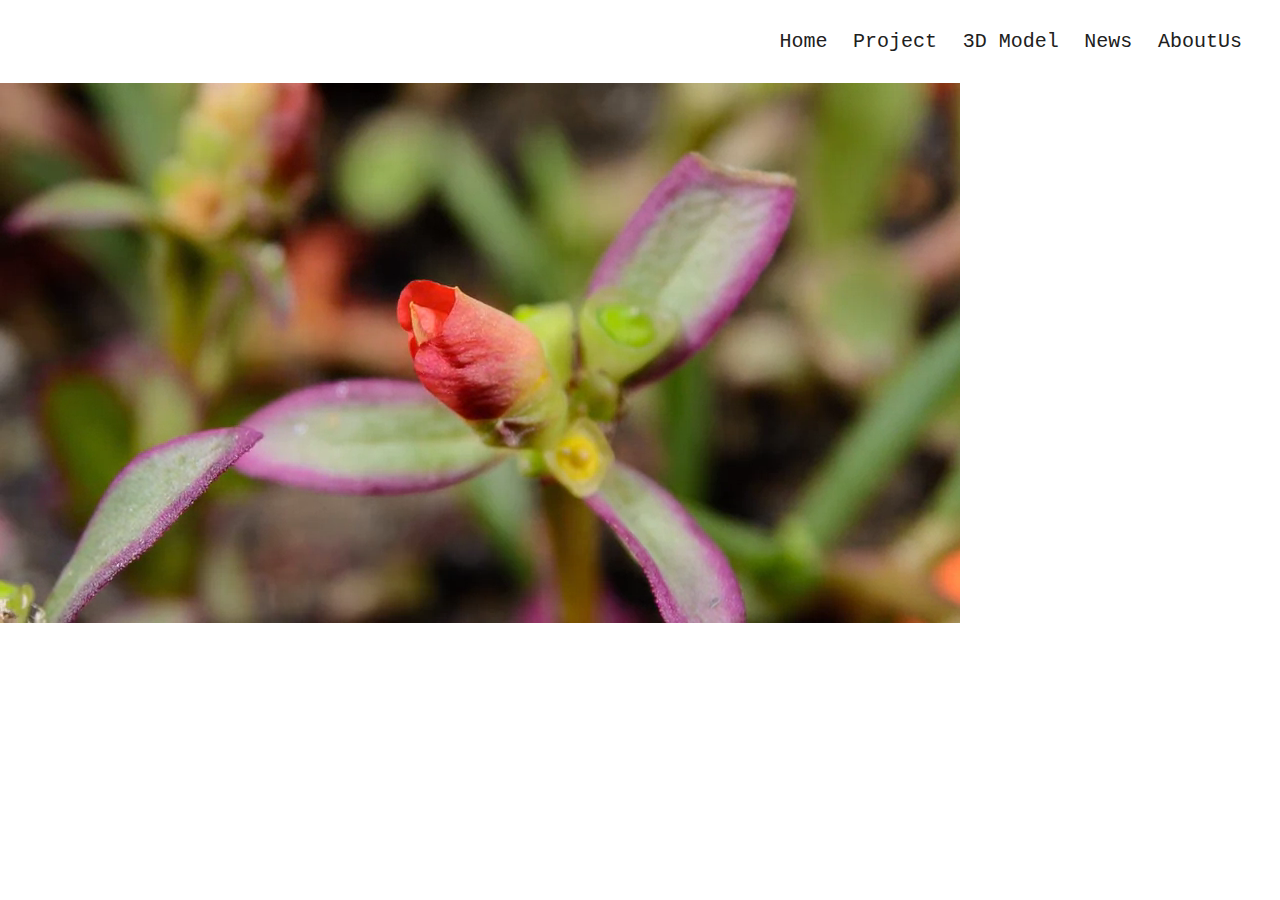
<file: Website/index.html>
<!DOCTYPE html>
<html leng="en">
    <head>
        <title>Hang'n Hold</title>
        <meta charset='UTF-8'>
        <meta name="viewport" content="width=device-width, initial-scale=1, shrink-to-fit=no">
        
        <link rel="stylesheet" type="text/css" href="main.css">
        <!-- <link rel="stylesheet" href="https://cdn.jsdelivr.net/npm/bootstrap@4.5.3/dist/css/bootstrap.min.css" integrity="sha384-TX8t27EcRE3e/ihU7zmQxVncDAy5uIKz4rEkgIXeMed4M0jlfIDPvg6uqKI2xXr2" crossorigin="anonymous"> -->
    </head>
    <body>
        <header> 
            <div id="home">
                <!-- <a class="logo-link"><img class="logo" src="images/projektlogo1.jpg"></a>        -->
                <ul id="navbar-nav">           
                    <li class="nav-item">
                        <a class="nav-link link-yellow" href="#">Home</a>
                    </li>
                    <li class="nav-item">
                        <a class="nav-link link-pink" href="#">Project</a>
                    </li>
                    <li class="nav-item">
                        <a class="nav-link link-grasgreen" href="#">3D Model</a>
                    </li>
                    <li class="nav-item">
                        <a class="nav-link link-blue" href="#">News</a>
                    </li>
                    <li class="nav-item">
                        <a class="nav-link link-red" href="#">AboutUs</a>
                    </li>
                </ul>
                <div id="video">
                    <video autoplay muted loop id="myVideo">
                        <source src="images/flower.webm" type="video/webm">
                    </video>
                </div>
                
            </div> 
            <div>
                
            </div>
    </header>
<!-- 

            <main>
                <div class="page-news">
                    <div class="model">
                        <a><img src="images/3d-model.webp" style="height:400px;width:600px;"></a>
                        <p>Lorem ipsum dolor sit amet, consectetur adipiscing
                            elit. Maecenas erat velit, varius et condimentum
                            at, pharetra eget nibh. Maecenas euismod, quam
                            vel egestas blandit, nibh magna vestibulum nunc,
                            ut condimentum neque velit ac nisi. Vestibulum
                            semper consectetur tellus, at luctus sem mollis
                            convallis. Proin mauris arcu, vehicula nec
                            ligula at, lacinia porta elit. Cras augue
                            risus, mattis vel augue cursus, dignissim
                            blandit diam.</p>
                    </div>
                <div/>

                <div class="page-news">
                    <div class="news-row1">
                        <div>
                            <a class="news-img-link">
                                <img src="images/news1.jfif" class="news-img">
                            </a>
                            <p>Lorem ipsum dolor sit amet, consectetur adipiscing elit. 
                                Maecenas erat velit, varius et condimentum at, pharetra 
                                eget nibh.</p>
                        </div>
                        <div>
                            <a class="news-img-link">
                                <img src="images/news2.jpg" class="news-img">
                            </a>
                            <p>Lorem ipsum dolor sit amet, consectetur adipiscing elit. 
                                Maecenas erat velit, varius et condimentum at, pharetra 
                                eget nibh.</p>
                        </div>
                        <div>
                            <a class="news-img-link">
                                <img src="images/news3.jpg" class="news-img">
                            </a>
                            <p>Lorem ipsum dolor sit amet, consectetur adipiscing elit. 
                                Maecenas erat velit, varius et condimentum at, pharetra 
                                eget nibh.</p>
                        </div>
                    </div>
                    <div class="news-row2">
                        <div>
                            <a class="news-img-link">
                                <img src="images/news4.jpg" class="news-img">
                            </a>
                            <p>Lorem ipsum dolor sit amet, consectetur adipiscing elit. 
                                Maecenas erat velit, varius et condimentum at, pharetra 
                                eget nibh.</p>
                        </div>
                        <div>
                            <a class="news-img-link">
                                <img src="images/news5.jpg" class="news-img">
                            </a>
                            <p>Lorem ipsum dolor sit amet, consectetur adipiscing elit. 
                                Maecenas erat velit, varius et condimentum at, pharetra 
                                eget nibh.</p>
                        </div>
                        <div>
                            <a class="news-img-link">
                                <img src="images/news6.jpg" class="news-img">
                            </a>
                            <p>Lorem ipsum dolor sit amet, consectetur adipiscing elit. 
                                Maecenas erat velit, varius et condimentum at, pharetra 
                                eget nibh.</p>
                        </div>
                    </div>
                </div>

                <div class="page-form">
                    <form>
                        <h2>Stay in touch!</h2>
                        <div>
                            <input type="text" id="email" name="email" value="Email Address">
                        </div>
                    </form>
                </div>
            </main>
            
            <footer class="page-footer">
                <div class="row">
                    <div>
                        <h6>Additional Information</h6>
                        <p>Cras metus ante, suscipit eget luctus at, feugiat nec risus. 
                            Proin convallis ex eget congue consectetur. In pellentesque eros
                            dolor, vitae egestas libero porta nec. Donec at dolor in magna 
                            eleifend cursus eget a urna. Donec eleifend blandit dolor, ut 
                            elementum mauris varius nec. Aliquam nec feugiat nisl.</p>
                    </div>
                    <div>
                        <h6>Contact</h6>
                        <p>Cras metus ante, suscipit eget luctus at, feugiat nec risus. 
                            Proin convallis ex eget congue consectetur. In pellentesque eros
                            dolor, vitae egestas libero porta nec. Donec at dolor in magna 
                            eleifend cursus eget a urna. Donec eleifend blandit dolor, ut 
                            elementum mauris varius nec. Aliquam nec feugiat nisl.</p>
                    </div>  
                </div>
            </footer> -->
        <script src="https://code.jquery.com/jquery-3.5.1.slim.min.js" integrity="sha384-DfXdz2htPH0lsSSs5nCTpuj/zy4C+OGpamoFVy38MVBnE+IbbVYUew+OrCXaRkfj" crossorigin="anonymous"></script>
        <script src="https://cdn.jsdelivr.net/npm/popper.js@1.16.1/dist/umd/popper.min.js" integrity="sha384-9/reFTGAW83EW2RDu2S0VKaIzap3H66lZH81PoYlFhbGU+6BZp6G7niu735Sk7lN" crossorigin="anonymous"></script>
        <script src="https://cdn.jsdelivr.net/npm/bootstrap@4.5.3/dist/js/bootstrap.min.js" integrity="sha384-w1Q4orYjBQndcko6MimVbzY0tgp4pWB4lZ7lr30WKz0vr/aWKhXdBNmNb5D92v7s" crossorigin="anonymous"></script>
    </body>
</html>
</file>
<file: Website/main.css>
/* Colour variables */

:root {
	--darkgray: #202020;
	--gray: #303030;
	--white: #ffffff;
	--lightgray: #d5d8dc;
	--orange: #ff6600;
	--lightblue: #33ccff;
	--pink: #ba00ff;
	--red: #ff0000;
	--cyan: #00ffca;
	--grasgreen: #5eff00;
	--blue: #0056ff;
	--yellow: #ffe000;
}

/* Body */

body {
	padding: 0;
	margin: 0;
	font-family: Consolas, 'Courier New', monospace;
}

/* Navbar */

#navbar-nav {
	list-style-type: none;
	margin: 0;
	padding: 30px;
	text-align: right;
}

.nav-item {
	display: inline;
	padding: 0;
	margin: -5px;
}

/* Links */

.nav-link {
	color: var(--darkgray);
	font-size: 125%;
	padding: 13px 13px 13px 13px;
	text-decoration: none;
}

.link-red:hover {
	border-bottom: 4px solid var(--red);
	background-color: rgba(255, 0, 0, 0.1);
}

.nav-link:active {
	color: var(--white);
}

.link-yellow:hover {
	border-bottom: 4px solid var(--yellow);
	background-color: rgba(255, 224, 0, 0.1);
}
.link-blue:hover {
	border-bottom: 4px solid var(--blue);
	background-color: rgba(0, 86, 255, 0.1);
}
.link-grasgreen:hover {
	border-bottom: 4px solid var(--grasgreen);
	background-color: rgba(94, 255, 0, 0.1);
}
.link-pink:hover {
	border-bottom: 4px solid var(--pink);
	background-color: rgba(186, 0, 255, 0.1);
}
</file>
